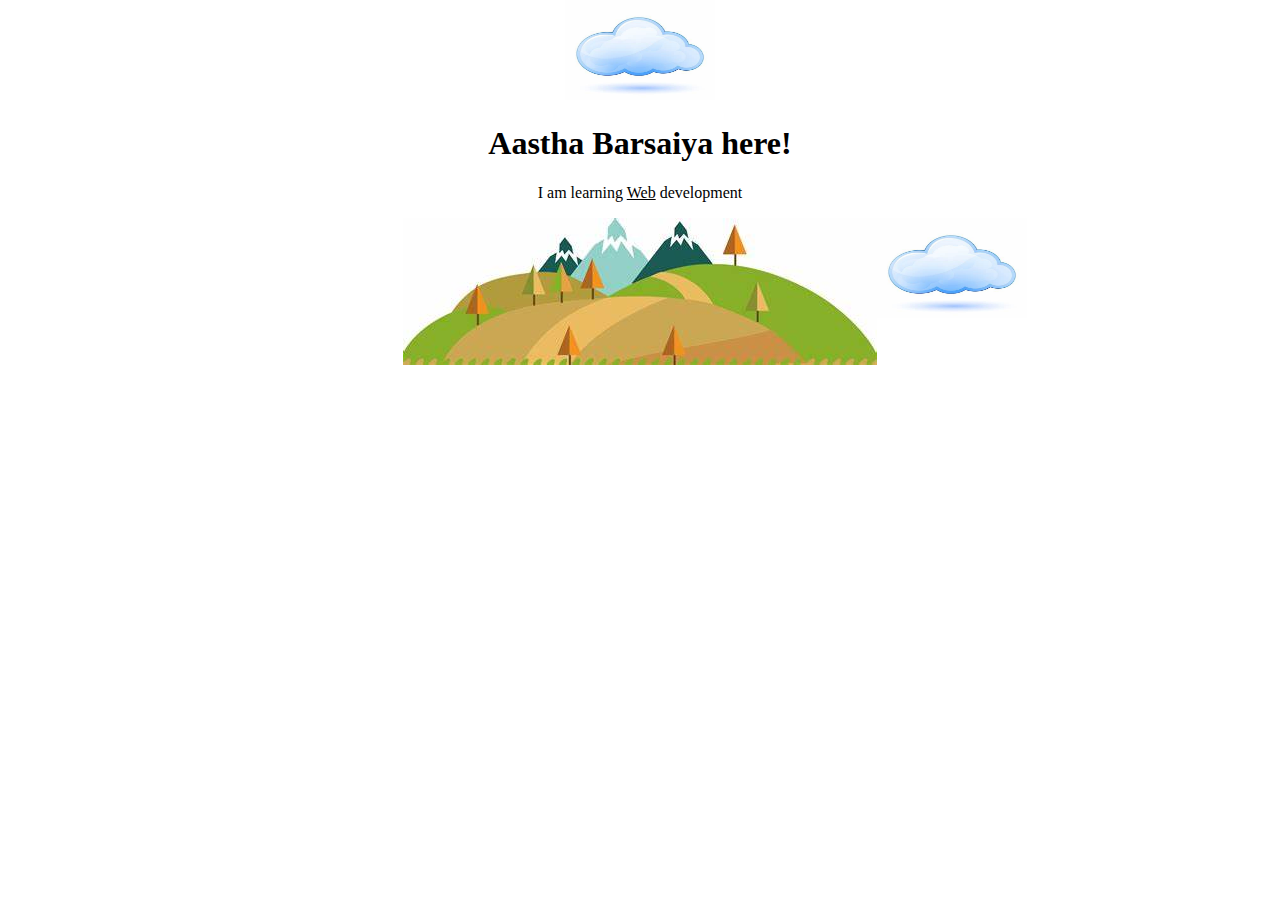
<file: index.html>
<!DOCTYPE html>
<html lang="en">
<head>
    <meta charset="UTF-8">
    <meta http-equiv="X-UA-Compatible" content="IE=edge">
    <meta name="viewport" content="width=device-width, initial-scale=1.0">
    <title>Aastha Barsaiya</title>
    <link rel="stylesheet" href="style.css">
</head>
<body>
    <div class="container">
        <img class="topcloud" src="cloud.jpg" alt="cloud img" >
        <h1> Aastha Barsaiya here!</h1>
        <p> I am learning <span class="web">Web</span> development</p>
          <img src="mountain.jpg" alt="mountain img">
         <img  class="bottomcloud" src="cloud.jpg" alt="cloud img" >
    </div>

    <div class="middle container"></div>
    <!-- <div class="bottom container"></div> -->
</body>
</html>
</file>
<file: style.css>
body{
    margin:0;
    text-align: center;
    background-color: white;
}


.container{
    position: relative;
}

/* img{
    height: 120px;
    width: 120px;
    background-color: aqua;
    width: 10%;

} */
h1{
    font-family: cursive;
}
.web{
    text-decoration: underline;
}

.bottomcloud{
    width: 150px;
    height: 100px;
    position: absolute;
}
.topcloud{
    width: 150px;
    height: 100px;
    
}
</file>
